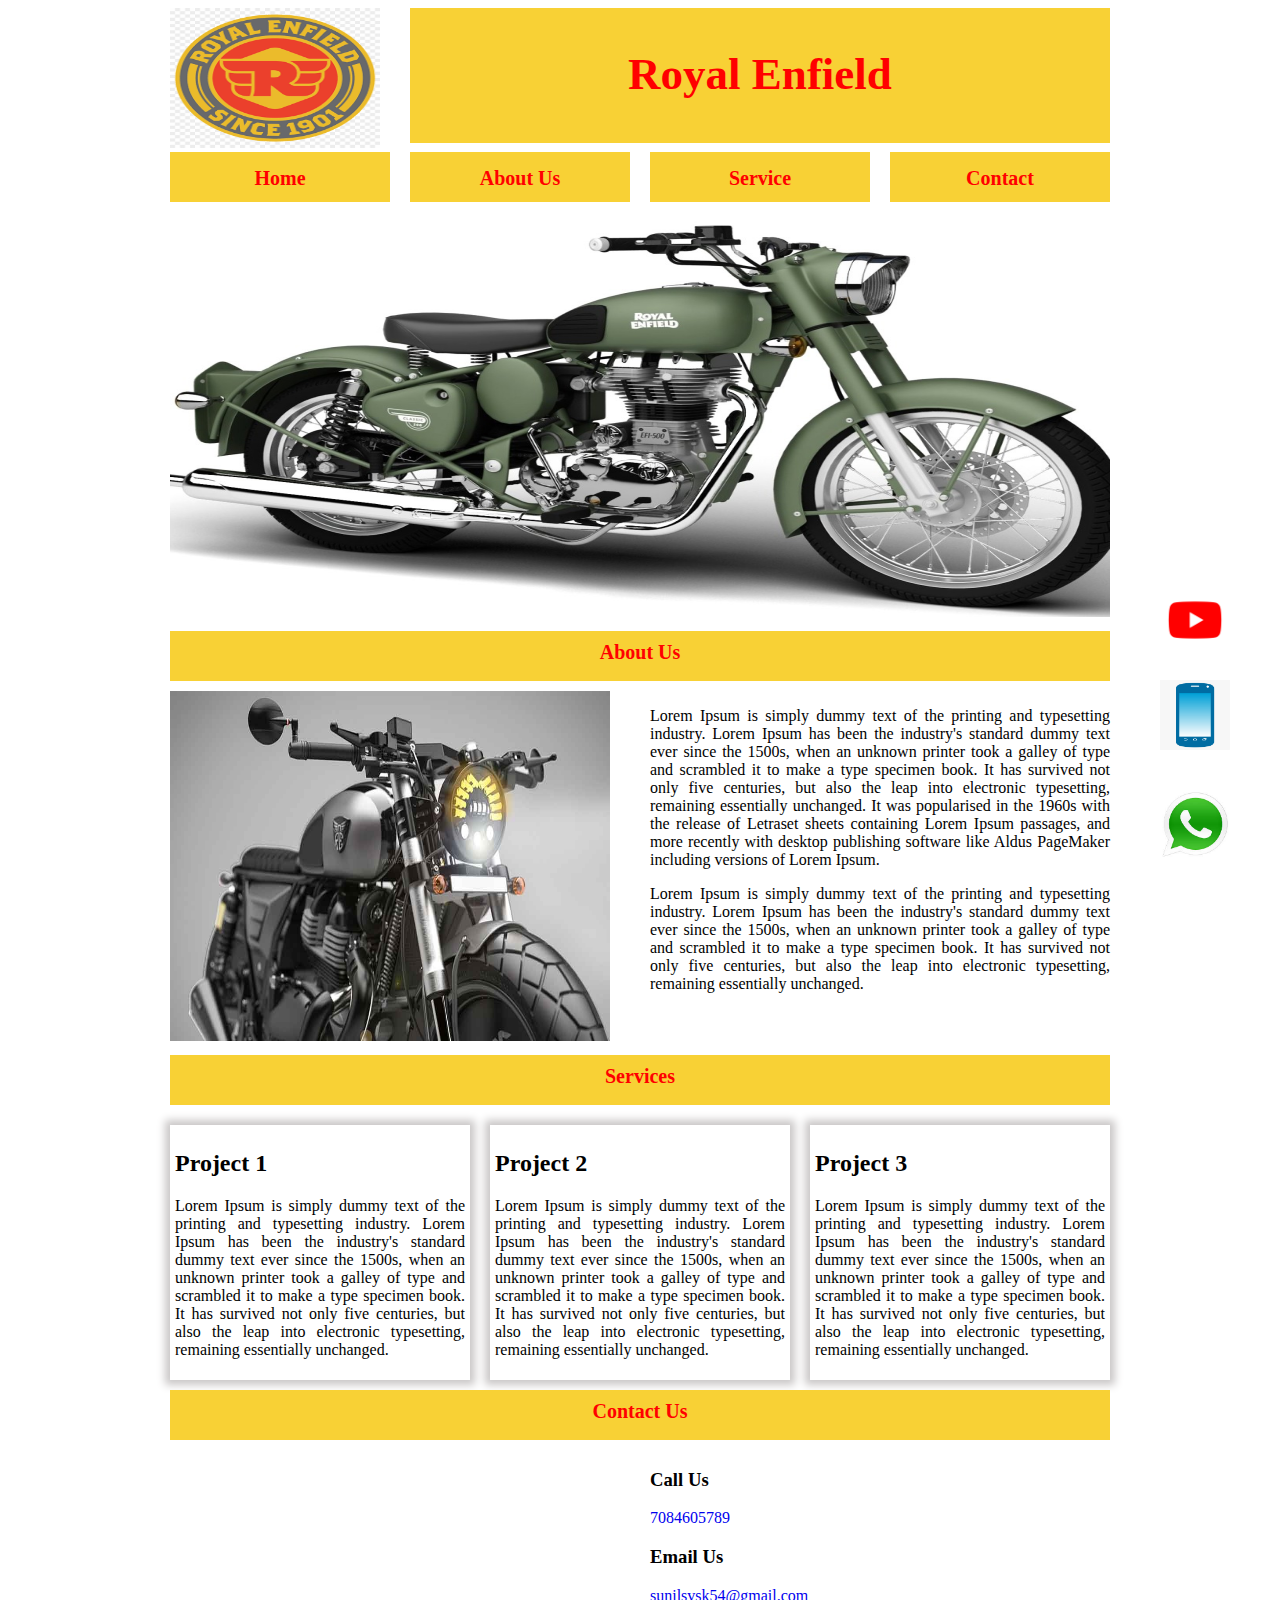
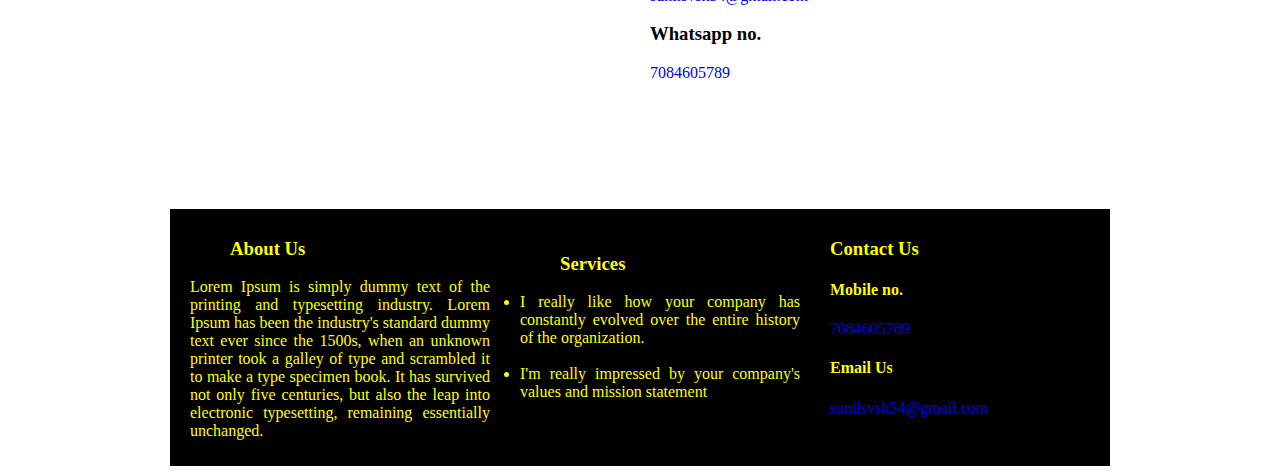
<file: index.html>
<!DOCTYPE html>
<html>
        
		<head>
		       <title>Royal Enfield</title>
			   <link rel="stylesheet" href="asset/css/960.css">
			   <link rel="stylesheet" href="asset/css/style.css">
			   <link rel="preconnect" href="https://fonts.googleapis.com">
              <link rel="preconnect" href="https://fonts.gstatic.com"
			  crossorigin>
			   
		</head>
		
		<body>
		        <div class="container_12">
					 
					 <!---Header start--->
					    <!--Logo And Name--->
						
					<div class="grid_3 logo">
					  <img src="asset/photo/royal_logo.png"
					  alt="abc" width="210px" height="140">
					</div>	
					
					<div class="grid_9 cname">
					    Royal Enfield
					</div>
		
					 <!---Header end--->
					 
					 <div class="clear">
					 </div>
					 
					 <!--Menu start---->
					 
					 <div class="grid_3 menu">
					     <a href="index.html">Home
						 </a>
					 </div>	
					 
					 <div class="grid_3 menu">
					     <a href="about.html">About Us
						 </a>
					 </div>	 
					 
		             <div class="grid_3 menu">
					     <a href="service.html">Service
						 </a>
					 </div>	
                    
                     <div class="grid_3 menu">
					     <a href="contact.html">Contact
						 </a>
					 </div>		

                       <!--Menu End--->
                      <div class="clear">
					  </div>
                      <!---Banner Start---->

                     <div class="grid_12 royalphoto">
					 <img src="asset/photo/royalphoto.jpeg" alt="
					 real estate image" width="940px" height="400px">
					 </div>
					 
				      <!--Banner End---->
					  
					  <!--Header Start---->
					  
					  <div class="clear">
					  </div>
					  <!----Main section start----->
					  
					  <!---About us section--->
					  <div class="grid_12 section">
					     About Us
					  </div>
					  
					  <div class="grid_6 about"> 
					  <img src="asset/photo/bullet.jpeg" alt="
					  banner" width="440px" height="350px">
					  </div>
					  
					  <div class="grid_6 about"> 
					  <p>
					    Lorem Ipsum is simply dummy text of the printing
						and typesetting industry. Lorem Ipsum has been the 
						industry's standard dummy text ever since the 1500s,
						when an unknown printer took a galley of type and 
						scrambled it to make a type specimen book. It has 
						survived not only five centuries, but also the leap
						into electronic typesetting, remaining essentially
						unchanged. It was popularised in the 1960s with the 
						release of Letraset sheets containing Lorem Ipsum 
						passages, and more recently with desktop publishing 
						software like Aldus PageMaker including versions of
						Lorem Ipsum.
					  
					  </p>
					  
					  <p>
					    Lorem Ipsum is simply dummy text of the printing
						and typesetting industry. Lorem Ipsum has been the 
						industry's standard dummy text ever since the 1500s,
						when an unknown printer took a galley of type and 
						scrambled it to make a type specimen book. It has 
						survived not only five centuries, but also the leap
						into electronic typesetting, remaining essentially
						unchanged. 
					  
					  </p>
				      
                      </div>
					  
					  <div class="clear">
                       </div>
					  
					  <!-----service saction--->
					  
					   <div class="grid_12 section">
					     Services
					  </div> 
					  
					  <div class="clear">
					  </div>
				
					   <div class="grid_4 service">
                          <h2>Project 1</h2>
						  
					 <p>
					    Lorem Ipsum is simply dummy text of the printing
						and typesetting industry. Lorem Ipsum has been the 
						industry's standard dummy text ever since the 1500s,
						when an unknown printer took a galley of type and 
						scrambled it to make a type specimen book. It has 
						survived not only five centuries, but also the leap
						into electronic typesetting, remaining essentially
						unchanged. 
					  </p>	
					  </div>
					  
					    <div class="grid_4 service">
                          <h2>Project 2</h2>
						  
					 <p>
					    Lorem Ipsum is simply dummy text of the printing
						and typesetting industry. Lorem Ipsum has been the 
					    industry's standard dummy text ever since the 1500s,
						when an unknown printer took a galley of type and 
						scrambled it to make a type specimen book. It has 
						survived not only five centuries, but also the leap
						into electronic typesetting, remaining essentially
						unchanged. 
					  </p>
					  </div>
					  
					  <div class="grid_4 service"> 
                          <h2>Project 3</h2>
						  
					 <p>
					    Lorem Ipsum is simply dummy text of the printing
						and typesetting industry. Lorem Ipsum has been the 
						industry's standard dummy text ever since the 1500s,
						when an unknown printer took a galley of type and 
						scrambled it to make a type specimen book. It has 
						survived not only five centuries, but also the leap
						into electronic typesetting, remaining essentially
						unchanged. 
					  </p>	
					  </div>
					  
					  
					  
					  <!---Main service end--->
					  <div class="clear">
					  </div>
					  <!---Footer start---->
					  
                      <div class="grid_12 section">
					     Contact Us
					  </div> 
                    
                       <div class="clear">
                       </div>
                    
                     <div class="grid_6 contact">
                   
					<iframe src="https://www.google.com/maps/embed?pb=!1m26!1m12!1m3!1d15072.837226357868!2d72.
					99309672910202!3d19.186058342396297!2m3!1f0!2f0!3f0!3m2!1i1024!2i768!4f13.1!4m11!3e6!4m3!3m2!1d19
					.1889865!2d73.008611!4m5!1s0x3be7bf6e16420c8b%3A0xf6e84684049c28ae!2sRoyal%20Enfield%20Showroom%2C%
					20Newa%20business%20park%2C%20plot%20number%2030%2C%2031%2C%20Thane%20-%20Belapur%20Rd%2C%20opposite
					%20to%20mukund%20company%2C%20Digha%20Naka%2C%20Airoli%2C%20Navi%20Mumbai%2C%20Maharashtra%20400708!3m2!1d19
					.1810044!2d72.9955803!5e0!3m2!1sen!2sin!4v1631465561972!5m2!1sen!2sin" width="450" height="350" style="border:0;" 
					allowfullscreen="" loading="lazy"></iframe>
					 
					 </div>
					 
					 <div class="grid_6 contact">
					 
					 <h3>Call Us</h3>
					 <a href="tel:+917084605789">
					 <p>7084605789</p>
					 </a>
					 
					 <h3>Email Us</h3>
					 
					<a href="mailto:sunilsvsk54@gmail.com">
					 <p>sunilsvsk54@gmail.com</p>
					 
					 </a>
					 
					 <h3>Whatsapp no.</h3>
					 <a href="http://api.whatsapp.com/send?phone=917084605789&text=Hi,I 
			         saw your website and following are my requirements" target="_blank">
					 <p>7084605789</p>
					 </a>
					 
					  <a href="http://api.whatsapp.com/send?phone=917084605789&text=Hi,I 
			         saw your website and following are my requirements" target="_blank">
					  <img src="asset/photo/whatsapp.jpeg" alt="whatsapp image" 
					  width="70px" height="70px" id="whatsapp">
					  </a>
					             <!------>
					   <a href="tel:+917084605789">
					  <img src="asset/photo/mobile.png" alt="mobile image" 
					  width="70px" height="70px" id="mobile">
					  </a>
					  
					  </div>
					  
					  <div class="clear">
					  </div>
					  
					  <!---footer section start--->
					    
					  <div class="grid_12 footer">
					      <div class="grid_4">
						  <h3>
						  <ol>About Us</ol>
						  </h3>
						 <p>
					    Lorem Ipsum is simply dummy text of the printing
						and typesetting industry. Lorem Ipsum has been the 
						industry's standard dummy text ever since the 1500s,
						when an unknown printer took a galley of type and 
						scrambled it to make a type specimen book. It has 
						survived not only five centuries, but also the leap
						into electronic typesetting, remaining essentially
						unchanged. 
					  </p>	 
						  
					  </div>
					  
					   <div class="grid_4 footer">
						  <h3>
						  <ol>Services</ol>
						  </h3>
						  <li> I really like how your company has
						  constantly evolved over the entire history 
						  of the organization.
						  </li>
						  <br>
						  <li>I'm really impressed by your
						  company's values and mission statement
						  </li>
						  </div>
						  
						    <div class="grid_3 footermain3">
					  <h3>
					  Contact Us
					  </h3>
				    <h4>Mobile no.</h4>
				     <a href="tel:+917084605789">
					 <p>7084605789</p>
					 </a>
					 
					  <h4>Email Us</h4>
					 
					<a href="mailto:sunilsvsk54@gmail.com">
					 <p>sunilsvsk54@gmail.com</p>
					 
					 </a>
						 
					
					  
						  <a href="https://youtu.be/GaWJOzY6nHE"> 	  
					<img src="asset/photo/youtube1.png" alt="
					  youtube" width="60px" height="60px" id="youtube">
					  </a>
					  </div>
						  
						     
						  
                     </div>
					 
					
					
					 
			<!-----Footer End----->		 
                     						  
				
				</div>
		
		
		</body>






</html>
</file>
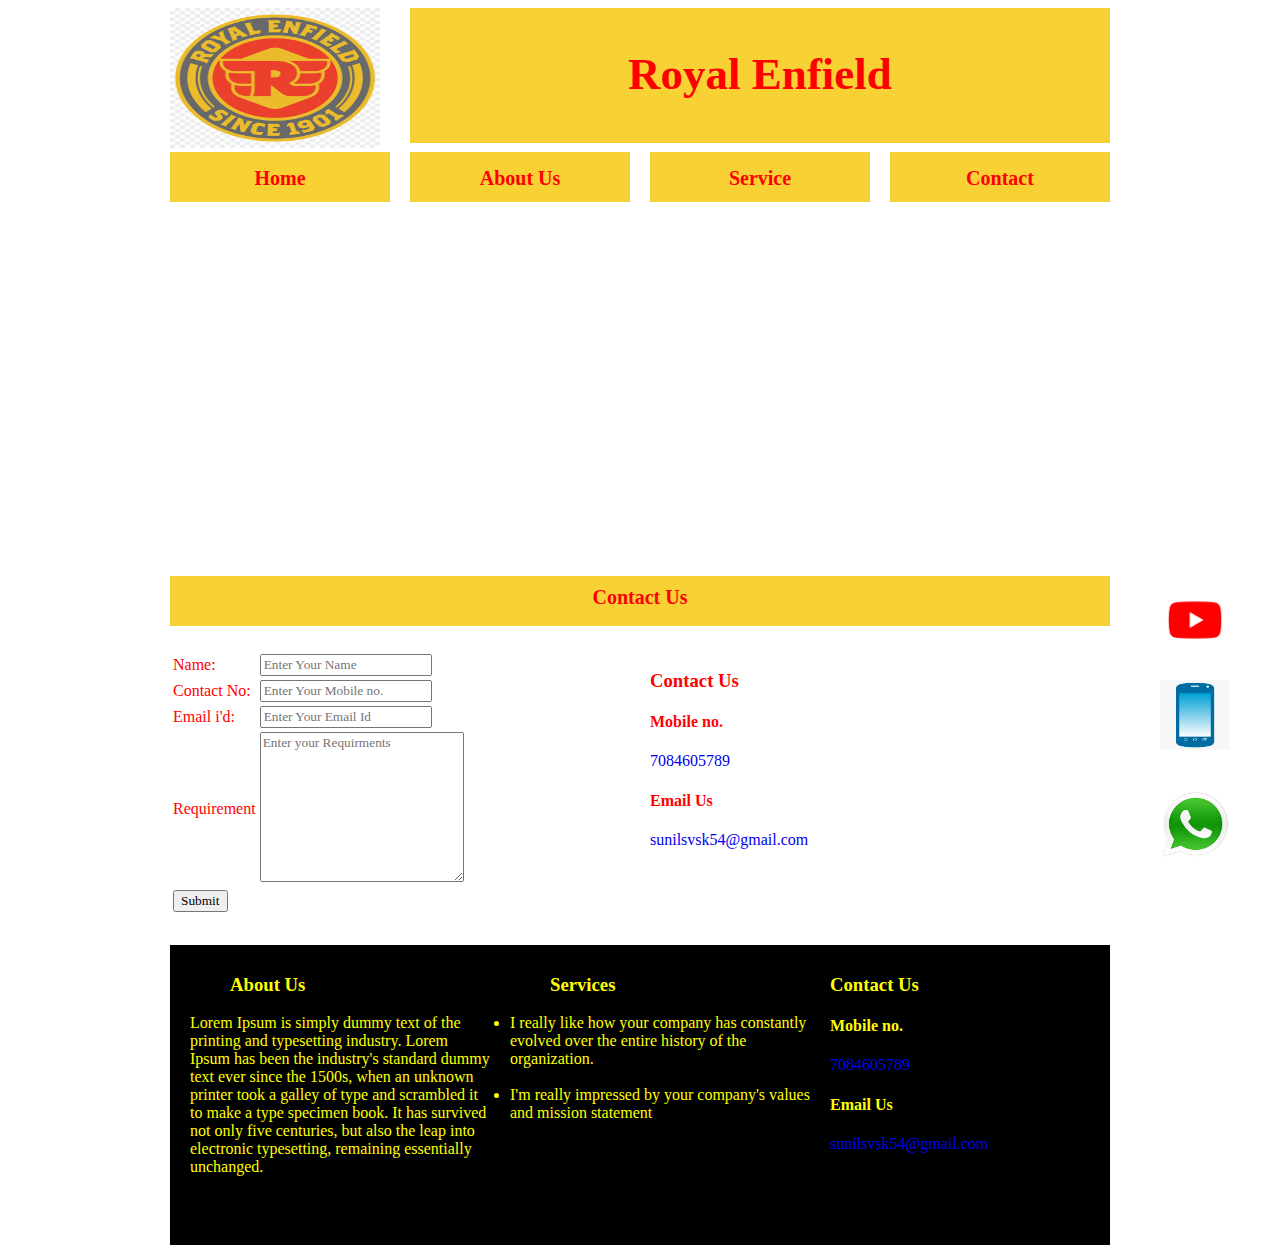
<file: contact.html>
<!DOCTYPE html>
<html>
        
		<head>
		       <title>Royal Enfield</title>
			   <link rel="stylesheet" href="asset/css/960.css">
			   <link rel="stylesheet" href="asset/css/style.css">
			   <link rel="preconnect" href="https://fonts.googleapis.com">
              <link rel="preconnect" href="https://fonts.gstatic.com"
			  crossorigin>
			   
		</head>
		
		<body>
		        <div class="container_12">
					 
					 <!---Header start--->
					    <!--Logo And Name--->
						
					<div class="grid_3 logo">
					  <img src="asset/photo/royal_logo.png"
					  alt="abc" width="210px" height="140">
					</div>	
					
					<div class="grid_9 cname">
					    Royal Enfield
					</div>
		
					 <!---Header end--->
					 
					 <div class="clear">
					 </div>
					 
					 <!--Menu start---->
					 
					 <div class="grid_3 menu">
					     <a href="index.html">Home
						 </a>
					 </div>	
					 
					 <div class="grid_3 menu">
					     <a href="about.html">About Us
						 </a>
					 </div>	 
					 
		             <div class="grid_3 menu">
					     <a href="service.html">Service
						 </a>
					 </div>	
                    
                     <div class="grid_3 menu">
					     <a href="contact.html">Contact
						 </a>
					 </div>		

                       <!--map section--->
                      <div class="clear">
					  </div>
                      <!---Banner Start---->
                      <div class="grid_12 banner">
                   
					<iframe src="https://www.google.com/maps/embed?pb=!1m26!1m12!1m3!1d15072.837226357868!2d72.
					99309672910202!3d19.186058342396297!2m3!1f0!2f0!3f0!3m2!1i1024!2i768!4f13.1!4m11!3e6!4m3!3m2!1d19
					.1889865!2d73.008611!4m5!1s0x3be7bf6e16420c8b%3A0xf6e84684049c28ae!2sRoyal%20Enfield%20Showroom%2C%
					20Newa%20business%20park%2C%20plot%20number%2030%2C%2031%2C%20Thane%20-%20Belapur%20Rd%2C%20opposite
					%20to%20mukund%20company%2C%20Digha%20Naka%2C%20Airoli%2C%20Navi%20Mumbai%2C%20Maharashtra%20400708!3m2!1d19
					.1810044!2d72.9955803!5e0!3m2!1sen!2sin!4v1631465561972!5m2!1sen!2sin" width="940" height="350" style="border:0;" 
					allowfullscreen="" loading="lazy"></iframe>
					 
					 </div>
					 
				      <!--Banner End---->
					  
					  
					  <div class="clear">
					  </div>
					  
					   <div class="grid_12 section">
					     Contact Us
					  </div>
					  
					    <div class="clear">
					  </div>
					  
					  <div class="grid_6 contactlist">
					  
					        <form method="GET">
							<table>
						<tr>
							 <td><label for="one">Name:</label></td>
							 <td><input type="text" id="one" name="sname" placeholder="Enter Your Name" required></td>
						</tr>
						<tr>
							  <td><label for="two">Contact No:</label></td>
							  <td><input type="text" id="two" name="cname" placeholder="Enter Your Mobile no." required></td>
							  
						</tr>
						<tr>
							  <td><label for="three">Email i'd:</label></td>
							  <td><input type="text" id="three" name="ename" placeholder="Enter Your Email Id" required></td>
						 </tr>
						 <tr>
						     <td><label for="four">Requirement</label></td>
							 <td><textarea name="uadd" id="four" cols="25"rows="9" placeholder="Enter your Requirments" required></textarea></td>
						 </tr>	 
						 
						 
						 <tr>
						       <td><input type="Submit" value="Submit" class="button"</td>
						 </tr>   
 
							  </table>
					        </form>
					  
					     </div>
						 
					 <div class="grid_6 contactlist">
						 
					  <h3>
					  Contact Us
					  </h3>
				    <h4>Mobile no.</h4>
				     <a href="tel:+917084605789">
					 <p>7084605789</p>
					 </a>
					 
					  <h4>Email Us</h4>
					 
					<a href="mailto:sunilsvsk54@gmail.com">
					 <p>sunilsvsk54@gmail.com</p>
					 
					 </a>
					 </div>
					 
					 <div class="clear">
					  </div>
		
					 
					  
					  <!---footer section start--->
					    
					  <div class="grid_12 footermain">
					      <div class="grid_4">
						  <h3>
						  <ol>About Us</ol>
						  </h3>
						 <p>
					    Lorem Ipsum is simply dummy text of the printing
						and typesetting industry. Lorem Ipsum has been the 
						industry's standard dummy text ever since the 1500s,
						when an unknown printer took a galley of type and 
						scrambled it to make a type specimen book. It has 
						survived not only five centuries, but also the leap
						into electronic typesetting, remaining essentially
						unchanged. 
					  </p>	 
						  
					  </div>
					  
					   <div class="grid_4 footermain2">
						  <h3>
						  <ol>Services</ol>
						  </h3>
						  <li> I really like how your company has
						  constantly evolved over the entire history 
						  of the organization.
						  </li>
						  <br>
						  <li>I'm really impressed by your
						  company's values and mission statement
						  </li>
						  </div>
						  
						    <div class="grid_3 footermain3">
					  <h3>
					  Contact Us
					  </h3>
				    <h4>Mobile no.</h4>
				     <a href="tel:+917084605789">
					 <p>7084605789</p>
					 </a>
					 
					  <h4>Email Us</h4>
					 
					<a href="mailto:sunilsvsk54@gmail.com">
					 <p>sunilsvsk54@gmail.com</p>
					 
					 </a>
         
				 </div>
				    
						  <a href="https://youtu.be/GaWJOzY6nHE"> 	  
					<img src="asset/photo/youtube1.png" alt="
					  youtube" width="60px" height="60px" id="youtube">
					  </a>
               
               
					  <a href="http://api.whatsapp.com/send?phone=917084605789&text=Hi,I 
			         saw your website and following are my requirements" target="_blank">
					  <img src="asset/photo/whatsapp.jpeg" alt="whatsapp image" 
					  width="70px" height="70px" id="whatsapp">
					  </a>
					             <!------>
					   <a href="tel:+917084605789">
					  <img src="asset/photo/mobile.png" alt="mobile image" 
					  width="70px" height="70px" id="mobile">
					  </a>
                   

					  </div>
						  
						     
						  
                     </div>
					 
					
					
					 
			<!-----Footer End----->		 
                     						  
				
				</div>
		
		
		</body>






</html>
</file>
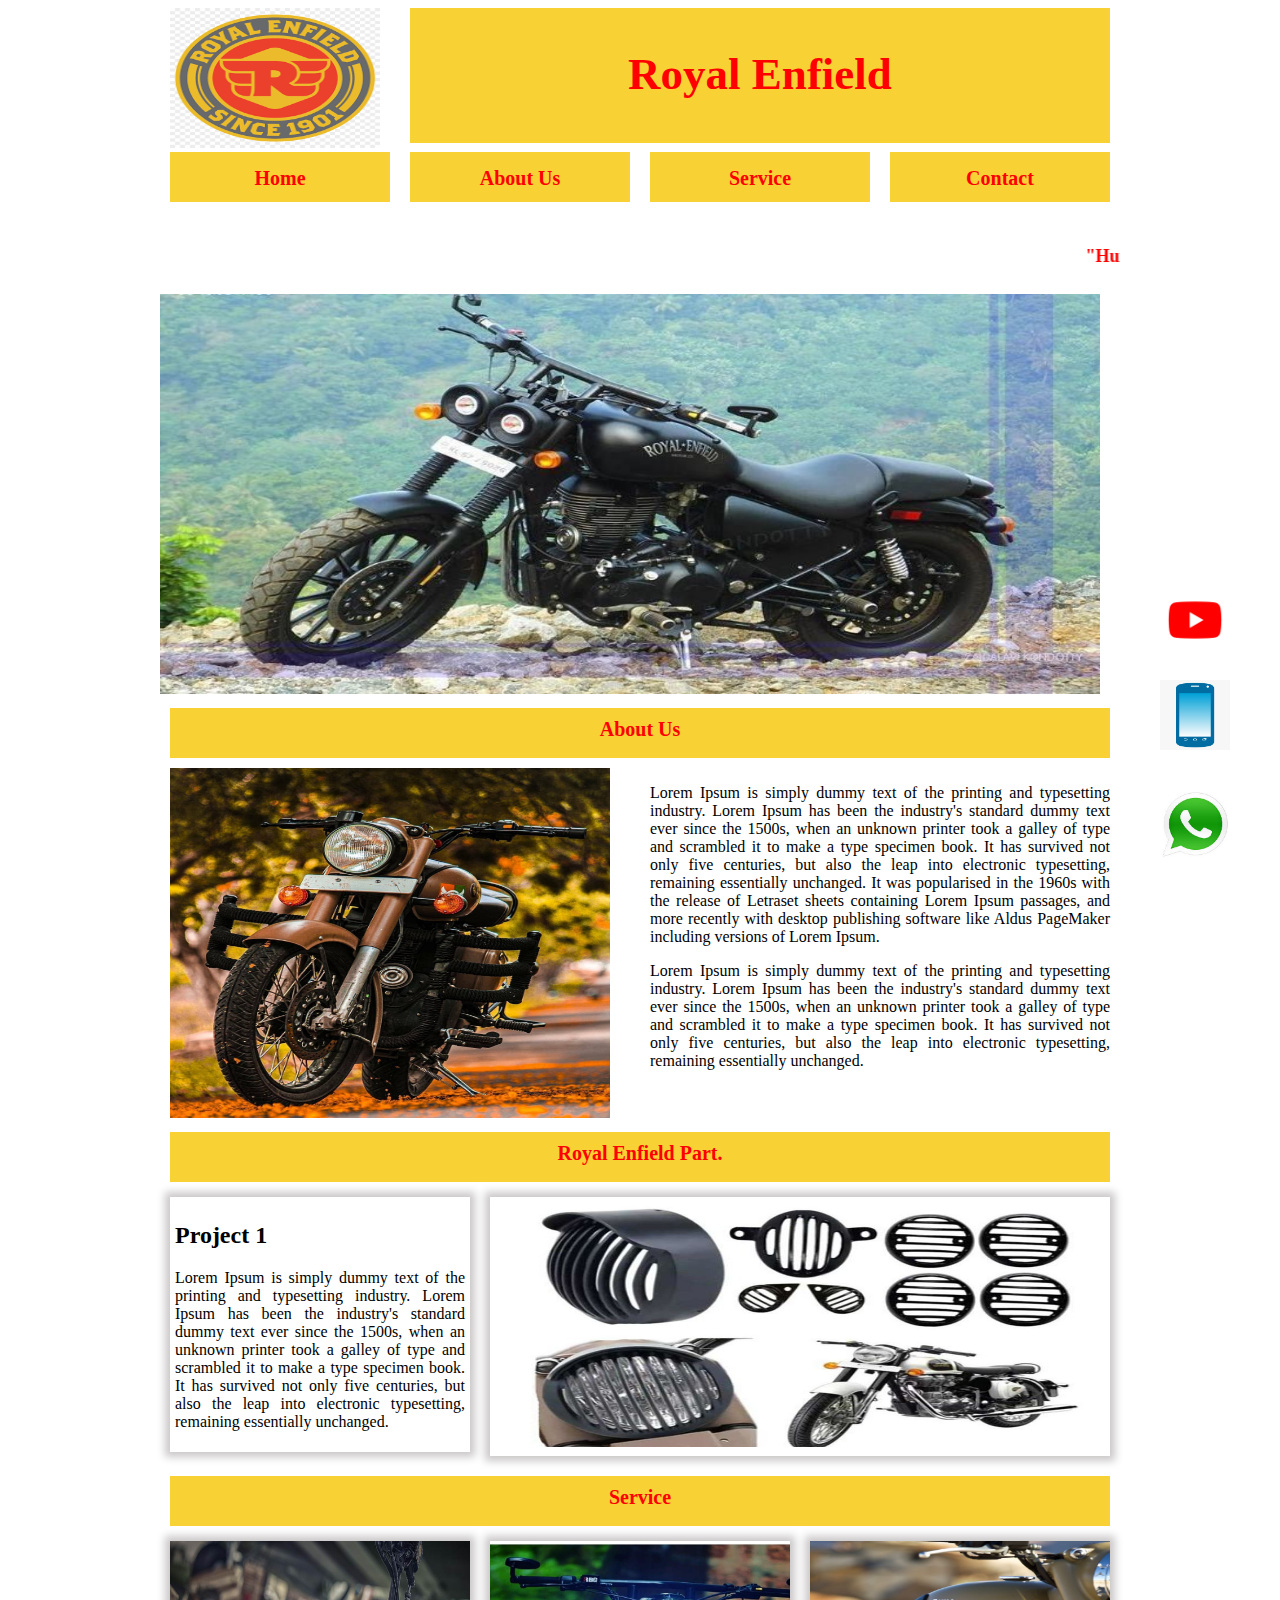
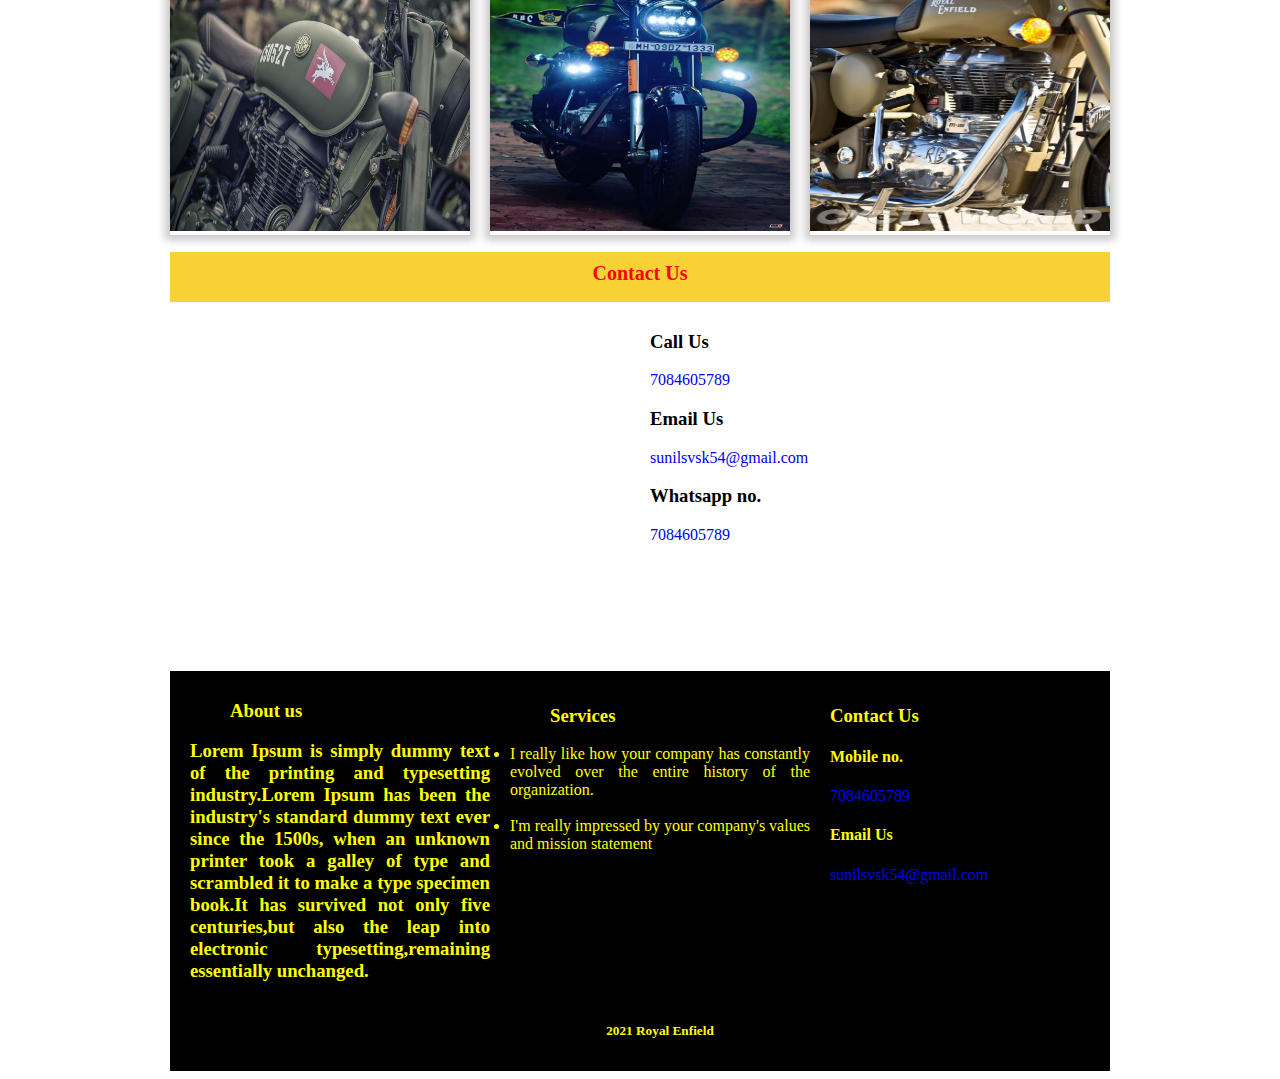
<file: service.html>
<!DOCTYPE html>
<html>
        
		<head>
		       <title>Royal Enfield</title>
			   <link rel="stylesheet" href="asset/css/960.css">
			   <link rel="stylesheet" href="asset/css/style.css">
			   <link rel="preconnect" href="https://fonts.googleapis.com">
              <link rel="preconnect" href="https://fonts.gstatic.com"
			  crossorigin>
			  
			   
		</head>
		
		<body>
		        <div class="container_12">
					 
					 <!---Header start--->
					    <!--Logo And Name--->
						
					<div class="grid_3 logo">
					  <img src="asset/photo/royal_logo.png"
					  alt="abc" width="210px" height="140">
					</div>	
					
					<div class="grid_9 cname">
					    Royal Enfield
					</div>
		
					 <!---Header end--->
					 
					 <div class="clear">
					 </div>
					 
					 <!--Menu start---->
					 
					 <div class="grid_3 menu">
					     <a href="index.html">Home
						 </a>
					 </div>	
					 
					 <div class="grid_3 menu">
					     <a href="about.html">About Us
						 </a>
					 </div>	 
					 
		             <div class="grid_3 menu">
					     <a href="service.html">Service
						 </a>
					 </div>	
                    
                     <div class="grid_3 menu">
					     <a href="contact.html">Contact
						 </a>
					 </div>		

                       <!--Menu End--->
                      <div class="clear">
					  </div>
    <div>    
   <h2>
          <marquee scrollamount="4">
            <span style="color:red;font-size:large;margin-right:40px;margin-top:5px">
            "HurryUP, Limited Offer".
           <img src="asset/photo/slow.gif" alt="#"
             width="45px" height="40px">
           </span>
          </marquee>
         </h2>
        </div>

                      <!---Banner Start---->

                     <div class="grid_12.jpeg">
					 <img src="asset/photo/bullet8.jpeg" alt="
					 royalphoto image" width="940px" height="400px">
					 </div>
					 
				      <!--Banner End---->
					  
					  <!--Header Start---->
					  
					  <div class="clear">
					  </div>
					  <!----Main section start----->
					  
					  <!---About us section--->
					  <div class="grid_12 section">
					     About Us
					  </div>
					  
					  <div class="grid_6 about"> 
					  <img src="asset/photo/bullet1.jpeg" alt="
					  banner" width="440px" height="350px">
					  </div>
					  
					  <div class="grid_6 about"> 
					  <p>
					    Lorem Ipsum is simply dummy text of the printing
						and typesetting industry. Lorem Ipsum has been the 
						industry's standard dummy text ever since the 1500s,
						when an unknown printer took a galley of type and 
						scrambled it to make a type specimen book. It has 
						survived not only five centuries, but also the leap
						into electronic typesetting, remaining essentially
						unchanged. It was popularised in the 1960s with the 
						release of Letraset sheets containing Lorem Ipsum 
						passages, and more recently with desktop publishing 
						software like Aldus PageMaker including versions of
						Lorem Ipsum.
					  
					  </p>
					  
					  <p>
					    Lorem Ipsum is simply dummy text of the printing
						and typesetting industry. Lorem Ipsum has been the 
						industry's standard dummy text ever since the 1500s,
						when an unknown printer took a galley of type and 
						scrambled it to make a type specimen book. It has 
						survived not only five centuries, but also the leap
						into electronic typesetting, remaining essentially
						unchanged. 
					  
					  </p>
				      
                      </div>
					  
					  <div class="clear">
                       </div>
					  
					  <!-----service saction--->
					  
					   <div class="grid_12 section">
					     Royal Enfield Part.
					     </div> 
					  
					  <div class="clear">
					  </div>
					
					   <div class="grid_4 project3">
                          <h2>Project 1</h2>
						  
					 <p>
					    Lorem Ipsum is simply dummy text of the printing
						and typesetting industry. Lorem Ipsum has been the 
						industry's standard dummy text ever since the 1500s,
						when an unknown printer took a galley of type and 
						scrambled it to make a type specimen book. It has 
						survived not only five centuries, but also the leap
						into electronic typesetting, remaining essentially
						unchanged. 
					  </p>	
					  </div>
					  
					    <div class="grid_8 project3"> 
					  <img src="asset/photo/bulletpart.jpeg" alt="
					  banner" width="615px" height="245px">
					  </div>
						  
					<!---------->
					  
					  <div class="clear">
					  </div>
					  
					  
					   <div class="grid_12 section">
					     Service
					     </div>
			
					  <div class="grid_4 project5">
					  
					  <img src="asset/photo/royal.jpeg"
					   width="300px" height="290px">
					  </div>
					  
					   <div class="grid_4 project5">
					  
					  <img src="asset/photo/bullet4.jpeg"
					   width="300px" height="290px">
					  </div>
					  
					   <div class="grid_4 project5">
					  
					  <img src="asset/photo/bullet5.jpeg"
					   width="300px" height="290px">
					  </div>
					  
					   <div class="clear">
					  </div>
					 
		
					  <!---Main service end--->
					  <div class="clear">
					  </div>
					  <!---Footer start---->
					  
                      <div class="grid_12 section">
					     Contact Us
					  </div> 
                    
                       <div class="clear">
                       </div>
                    
                     <div class="grid_6 contact">
                   
					<iframe src="https://www.google.com/maps/embed?pb=!1m26!1m12!1m3!1d15072.837226357868!2d72.
					99309672910202!3d19.186058342396297!2m3!1f0!2f0!3f0!3m2!1i1024!2i768!4f13.1!4m11!3e6!4m3!3m2!1d19
					.1889865!2d73.008611!4m5!1s0x3be7bf6e16420c8b%3A0xf6e84684049c28ae!2sRoyal%20Enfield%20Showroom%2C%
					20Newa%20business%20park%2C%20plot%20number%2030%2C%2031%2C%20Thane%20-%20Belapur%20Rd%2C%20opposite
					%20to%20mukund%20company%2C%20Digha%20Naka%2C%20Airoli%2C%20Navi%20Mumbai%2C%20Maharashtra%20400708!3m2!1d19
					.1810044!2d72.9955803!5e0!3m2!1sen!2sin!4v1631465561972!5m2!1sen!2sin" width="450" height="350" style="border:0;" 
					allowfullscreen="" loading="lazy"></iframe>
					 
					 </div>
					 
					 <div class="grid_6 contact">
					 
					 <h3>Call Us</h3>
					 <a href="tel:+917084605789">
					 <p>7084605789</p>
					 </a>
					 
					 <h3>Email Us</h3>
					 
					<a href="mailto:sunilsvsk54@gmail.com">
					 <p>sunilsvsk54@gmail.com</p>
					 
					 </a>
					 
					 <h3>Whatsapp no.</h3>
					 <a href="http://api.whatsapp.com/send?phone=917084605789&text=Hi,I 
			         saw your website and following are my requirements" target="_blank">
					 <p>7084605789</p>
					 </a>
					 
					  <a href="http://api.whatsapp.com/send?phone=917084605789&text=Hi,I 
			         saw your website and following are my requirements" target="_blank">
					  <img src="asset/photo/whatsapp.jpeg" alt="whatsapp image" 
					  width="70px" height="70px" id="whatsapp">
					  </a>
					             <!------>
					   <a href="tel:+917084605789">
					  <img src="asset/photo/mobile.png" alt="mobile image" 
					  width="70px" height="70px" id="mobile">
					  </a>
					  
					  </div>
					  
					  <div class="clear">
					  </div>
					  
					  <!---footer section start--->
					  
					     <div class="grid_12 footer">
						
						  <div class="grid_4 footer1">
						  <h3>
						  <ol>About us</ol>
						  <h3>
						<p>
					    Lorem Ipsum is simply dummy text of the printing
						and typesetting industry.Lorem Ipsum has been the 
						industry's standard dummy text ever since the 1500s,
						when an unknown printer took a galley of type and 
						scrambled it to make a type specimen book.It has 
						survived not only five centuries,but also the leap
						into electronic typesetting,remaining essentially
						unchanged. 
					  </p>	 
						  
					  </div>
					 
					  
					  <div class="grid_4 footer2">
					  <h3>
					  <ol>Services</ol>
					  </h3>
						  <li> I really like how your company has
						  constantly evolved over the entire history 
						  of the organization.
						  </li>
						  <br>
						  <li>I'm really impressed by your
						  company's values and mission statement
						  </li>
						  
						  </div>
						  
					<div class="grid_3 footer3">
					  <h3>
					  Contact Us
					  </h3>
				    <h4>Mobile no.</h4>
				     <a href="tel:+917084605789">
					 <p>7084605789</p>
					 </a>
					 
					  <h4>Email Us</h4>
					 
					<a href="mailto:sunilsvsk54@gmail.com">
					 <p>sunilsvsk54@gmail.com</p>
					 
					 </a>

						  </div>
						  
						  <div class="grid_12 footermain6">  
					 <h5 align="center">2021 Royal Enfield</h5>
					 
					</div>
						  
						  						   
				 
					<a href="https://youtu.be/GaWJOzY6nHE"> 	  
					<img src="asset/photo/youtube1.png" alt="
					  youtube" width="60px" height="60px" id="youtube">
					  </a>

					  </div>
						  
						     
				  
                     </div>
					
					
					
					 
			<!-----Footer End----->		 
                     						  
				
				</div>
		
		
		</body>






</html>
</file>
<file: asset/css/960.css>
/*
  960 Grid System ~ Core CSS.
  Learn more ~ http://960.gs/

  Licensed under GPL and MIT.
*/

/*
  Forces backgrounds to span full width,
  even if there is horizontal scrolling.
  Increase this if your layout is wider.

  Note: IE6 works fine without this fix.
*/

body {
  min-width: 960px;
}

/* `Container
----------------------------------------------------------------------------------------------------*/

.container_12 {
  margin-left: auto;
  margin-right: auto;
  width: 960px;
}

/* `Grid >> Global
----------------------------------------------------------------------------------------------------*/

.grid_1,
.grid_2,
.grid_3,
.grid_4,
.grid_5,
.grid_6,
.grid_7,
.grid_8,
.grid_9,
.grid_10,
.grid_11,
.grid_12 {
  display: inline;
  float: left;
  margin-left: 10px;
  margin-right: 10px;
}

.push_1, .pull_1,
.push_2, .pull_2,
.push_3, .pull_3,
.push_4, .pull_4,
.push_5, .pull_5,
.push_6, .pull_6,
.push_7, .pull_7,
.push_8, .pull_8,
.push_9, .pull_9,
.push_10, .pull_10,
.push_11, .pull_11 {
  position: relative;
}

/* `Grid >> Children (Alpha ~ First, Omega ~ Last)
----------------------------------------------------------------------------------------------------*/

.alpha {
  margin-left: 0;
}

.omega {
  margin-right: 0;
}

/* `Grid >> 12 Columns
----------------------------------------------------------------------------------------------------*/

.container_12 .grid_1 {
  width: 60px;
}

.container_12 .grid_2 {
  width: 140px;
}

.container_12 .grid_3 {
  width: 220px;
}

.container_12 .grid_4 {
  width: 300px;
}

.container_12 .grid_5 {
  width: 380px;
}

.container_12 .grid_6 {
  width: 460px;
}

.container_12 .grid_7 {
  width: 540px;
}

.container_12 .grid_8 {
  width: 620px;
}

.container_12 .grid_9 {
  width: 700px;
}

.container_12 .grid_10 {
  width: 780px;
}

.container_12 .grid_11 {
  width: 860px;
}

.container_12 .grid_12 {
  width: 940px;
}

/* `Prefix Extra Space >> 12 Columns
----------------------------------------------------------------------------------------------------*/

.container_12 .prefix_1 {
  padding-left: 80px;
}

.container_12 .prefix_2 {
  padding-left: 160px;
}

.container_12 .prefix_3 {
  padding-left: 240px;
}

.container_12 .prefix_4 {
  padding-left: 320px;
}

.container_12 .prefix_5 {
  padding-left: 400px;
}

.container_12 .prefix_6 {
  padding-left: 480px;
}

.container_12 .prefix_7 {
  padding-left: 560px;
}

.container_12 .prefix_8 {
  padding-left: 640px;
}

.container_12 .prefix_9 {
  padding-left: 720px;
}

.container_12 .prefix_10 {
  padding-left: 800px;
}

.container_12 .prefix_11 {
  padding-left: 880px;
}

/* `Suffix Extra Space >> 12 Columns
----------------------------------------------------------------------------------------------------*/

.container_12 .suffix_1 {
  padding-right: 80px;
}

.container_12 .suffix_2 {
  padding-right: 160px;
}

.container_12 .suffix_3 {
  padding-right: 240px;
}

.container_12 .suffix_4 {
  padding-right: 320px;
}

.container_12 .suffix_5 {
  padding-right: 400px;
}

.container_12 .suffix_6 {
  padding-right: 480px;
}

.container_12 .suffix_7 {
  padding-right: 560px;
}

.container_12 .suffix_8 {
  padding-right: 640px;
}

.container_12 .suffix_9 {
  padding-right: 720px;
}

.container_12 .suffix_10 {
  padding-right: 800px;
}

.container_12 .suffix_11 {
  padding-right: 880px;
}

/* `Push Space >> 12 Columns
----------------------------------------------------------------------------------------------------*/

.container_12 .push_1 {
  left: 80px;
}

.container_12 .push_2 {
  left: 160px;
}

.container_12 .push_3 {
  left: 240px;
}

.container_12 .push_4 {
  left: 320px;
}

.container_12 .push_5 {
  left: 400px;
}

.container_12 .push_6 {
  left: 480px;
}

.container_12 .push_7 {
  left: 560px;
}

.container_12 .push_8 {
  left: 640px;
}

.container_12 .push_9 {
  left: 720px;
}

.container_12 .push_10 {
  left: 800px;
}

.container_12 .push_11 {
  left: 880px;
}

/* `Pull Space >> 12 Columns
----------------------------------------------------------------------------------------------------*/

.container_12 .pull_1 {
  left: -80px;
}

.container_12 .pull_2 {
  left: -160px;
}

.container_12 .pull_3 {
  left: -240px;
}

.container_12 .pull_4 {
  left: -320px;
}

.container_12 .pull_5 {
  left: -400px;
}

.container_12 .pull_6 {
  left: -480px;
}

.container_12 .pull_7 {
  left: -560px;
}

.container_12 .pull_8 {
  left: -640px;
}

.container_12 .pull_9 {
  left: -720px;
}

.container_12 .pull_10 {
  left: -800px;
}

.container_12 .pull_11 {
  left: -880px;
}

/* `Clear Floated Elements
----------------------------------------------------------------------------------------------------*/

/* http://sonspring.com/journal/clearing-floats */

.clear {
  clear: both;
  display: block;
  overflow: hidden;
  visibility: hidden;
  width: 0;
  height: 0;
}

/* http://www.yuiblog.com/blog/2010/09/27/clearfix-reloaded-overflowhidden-demystified */

.clearfix:before,
.clearfix:after,
.container_12:before,
.container_12:after {
  content: '.';
  display: block;
  overflow: hidden;
  visibility: hidden;
  font-size: 0;
  line-height: 0;
  width: 0;
  height: 0;
}

.clearfix:after,
.container_12:after {
  clear: both;
}

/*
  The following zoom:1 rule is specifically for IE6 + IE7.
  Move to separate stylesheet if invalid CSS is a problem.
*/

.clearfix,
.container_12 {
  zoom: 1;
}
</file>
<file: asset/css/style.css>
*{
	
	box-sizing:border-box;
	font-family: 'Playfair Display', serif;
	
}	


.logo{
	
	
}

.cname{

  /* border-style:solid; */ 
   text-align:center;
   height:135px;
   padding-top:40px;
   font-size:45px;
   font-weight:bold; 
   background-color:#F8D135;
   color:red;
   
} 

.menu{

/* border-style:solid;  */
height:50px;
text-align:center;
padding-top:15px;
font-size:20px;
font-weight:bold;
background-color:#F8D135;

}	

.menu a{
	
	text-decoration:none;
	color:red;
	display:block;
	
	
}

.royalphoto{
	
	margin-top:15px;
}
/* About us */

.photo{
	margin-top:2px;
}

.section{
	
	/* border-style:solid; */
	height:50px;
	text-align:center;
	padding-top:10px;
	font-size:20px;
	font-weight:bold;
	background-color:#F8D135;
	color:red;
	margin-top:10px;
	
}

.about{
	
	margin-top:10px;
	text-align:justify;
}

.service{
	margin-top:20px;
	box-shadow:0px 0px 8px 5px #CAC7C7;
	padding:5px;
	transition-duration:3s;
	text-align:justify;
}

.service:hover{
	
	transform:scale(1.1);
}

.contact{
	
	margin-top:10px;
}

.contact a{
	text-decoration:none;
	display:block;
}


  /* index  */
#whatsapp{
	position:fixed;
	right:50px;
	bottom:40px;
}

#mobile{
	position:fixed;
	right:50px;
	bottom:150px;
}


.footermain{
	background-color:black;
	color:yellow;
	margin-top:5px;
	padding:10px;
	height:300px;
}

.footermain3 a{
	text-decoration:none;
	display:block;
}





.show{
	margin-top:15px;
	
}
       /* about us project*/
	
.project{
	/*border-style:solid;*/
	text-align:center;
	padding-top:10px;
	font-size:20px;
	font-weight:bold;
	background-color:#F8D135;
	color:red;
	height:50px;
	
}


.project1{
	
	margin-top:10px;
	text-align:justify;
}

#youtube{
	position:fixed;
	right:55px;
	bottom:250px;
	
}

.project2{
	margin-top:15px;
	box-shadow:0px 0px 8px 5px #CAC7C7;
	padding:5px;
	transition-duration:3s;
	margin-bottom:10px;
	text-align:justify;
}

.project2:hover{
	
	transform:scale(1.1);
}


.project4{
	margin-top:15px;
	box-shadow:0px 0px 8px 5px #CAC7C7;
	padding:5px;
	transition-duration:3s;
	margin-bottom:10px;
	text-align:justify;

}
	
.project4:hover{
	
	transform:scale(1.1);
}

.project3{
	margin-top:15px;
	box-shadow:0px 0px 8px 5px #CAC7C7;
	padding:5px;
	margin-bottom:10px;
	text-align:justify;
}

.project5{
	margin-top:15px;
	box-shadow:0px 0px 8px 5px #CAC7C7;
	margin-bottom:7px;
	transition-duration:3s;
}

.project5:hover{
	
	transform:scale(1.1);
}

.footer{
	background-color:black;
	color:yellow;
	margin-top:5px;
	padding:10px;
    text-align:justify;
    
}


.footer2{
	background-color:black;
	color:yellow;
	margin-top:5px;
	
}

.footer3{
	background-color:black;
	color:yellow;
	margin-top:5px;
    text-align:justify;  
}

.footer3 a{
	text-decoration:none;
}

.banner{
	
	margin-top:10px;
}

.contactlist{
	margin-top:25px;
	color:red;
	margin-bottom:25px;

}

.contactlist a{
   text-decoration:none;
   display:block;
}


element.style {
}
.about1{
    border-radius: 5px;
    position: relative;
    padding:0 15px;
    box-shadow: 0px 0px 25px #999;
    border: 1px solid #cecece;
    overflow: hidden;
    margin-top:10px;
    margin-bottom:5px;
}

.aboutcntnt {
    padding: 0px;
    position: relative;
    
}

h1{
 color:red;
}
</file>
